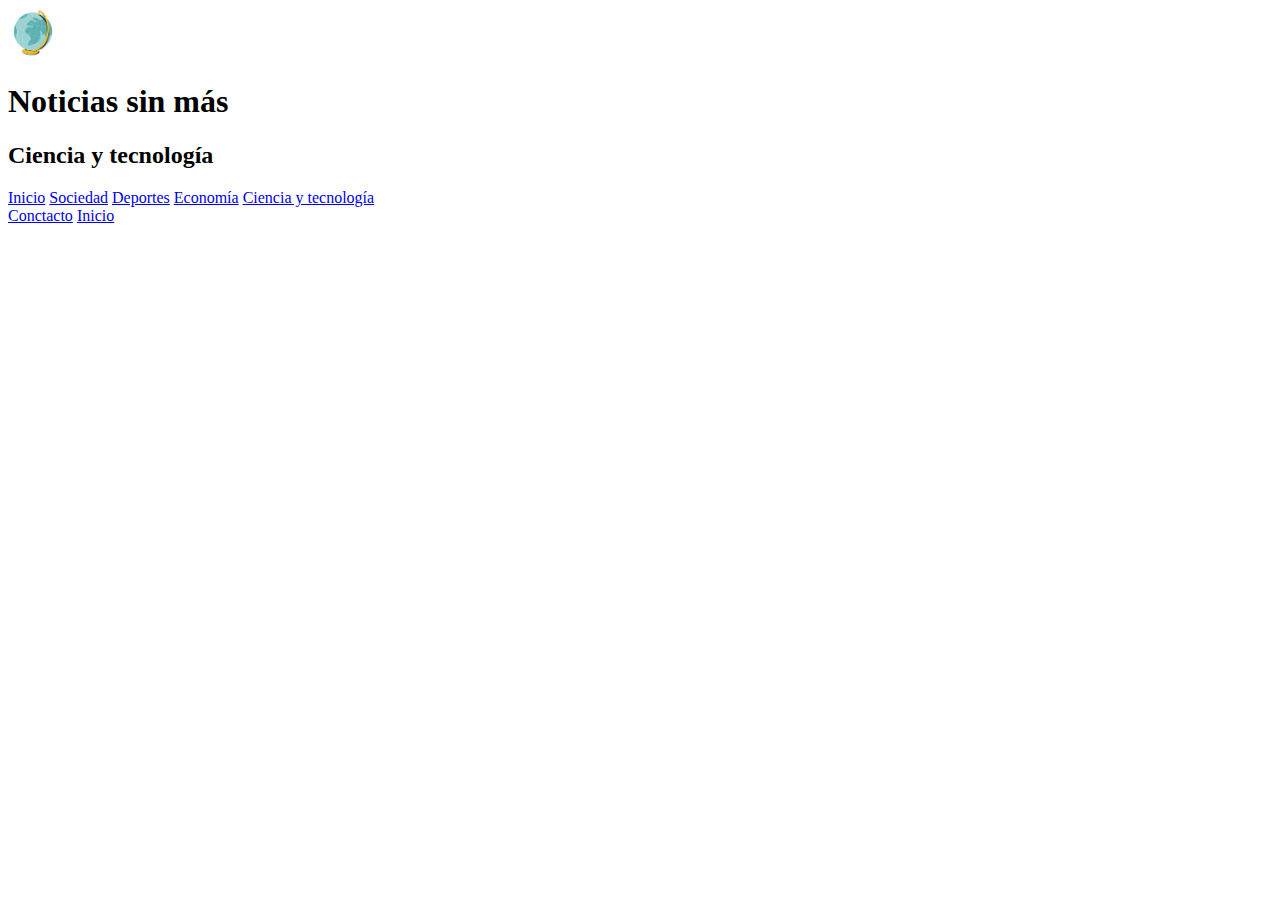
<file: ciencia.html>
<!DOCTYPE html>
<html lang="en">
<head>
    <meta charset="UTF-8">
    <meta http-equiv="X-UA-Compatible" content="IE=edge">
    <meta name="viewport" content="width=device-width, initial-scale=1.0">
    <title>Document</title>
</head>
<body>
    <header>
        <img src="imagenes/mundo.jpg" alt="Logotipo de Noticias sin más" width="50" height="50">
        <h1 id="encabezado">Noticias sin más</h1>
        <h2>Ciencia y tecnología</h2>
        <nav>
            <a href="index.html">Inicio</a>
            <a href="sociedad.html">Sociedad</a>
            <a href="deportes.html">Deportes</a>
            <a href="economia.html">Economía</a>
            <a href="ciencia.html">Ciencia y tecnología</a>
        </nav>
    </header>
    <section>
        
    </section>
    <footer>
        <a href="contacto.html">Conctacto</a>
        <a href="index.html#encabezado">Inicio</a>      
    </footer> 
</body>
</html>
</file>
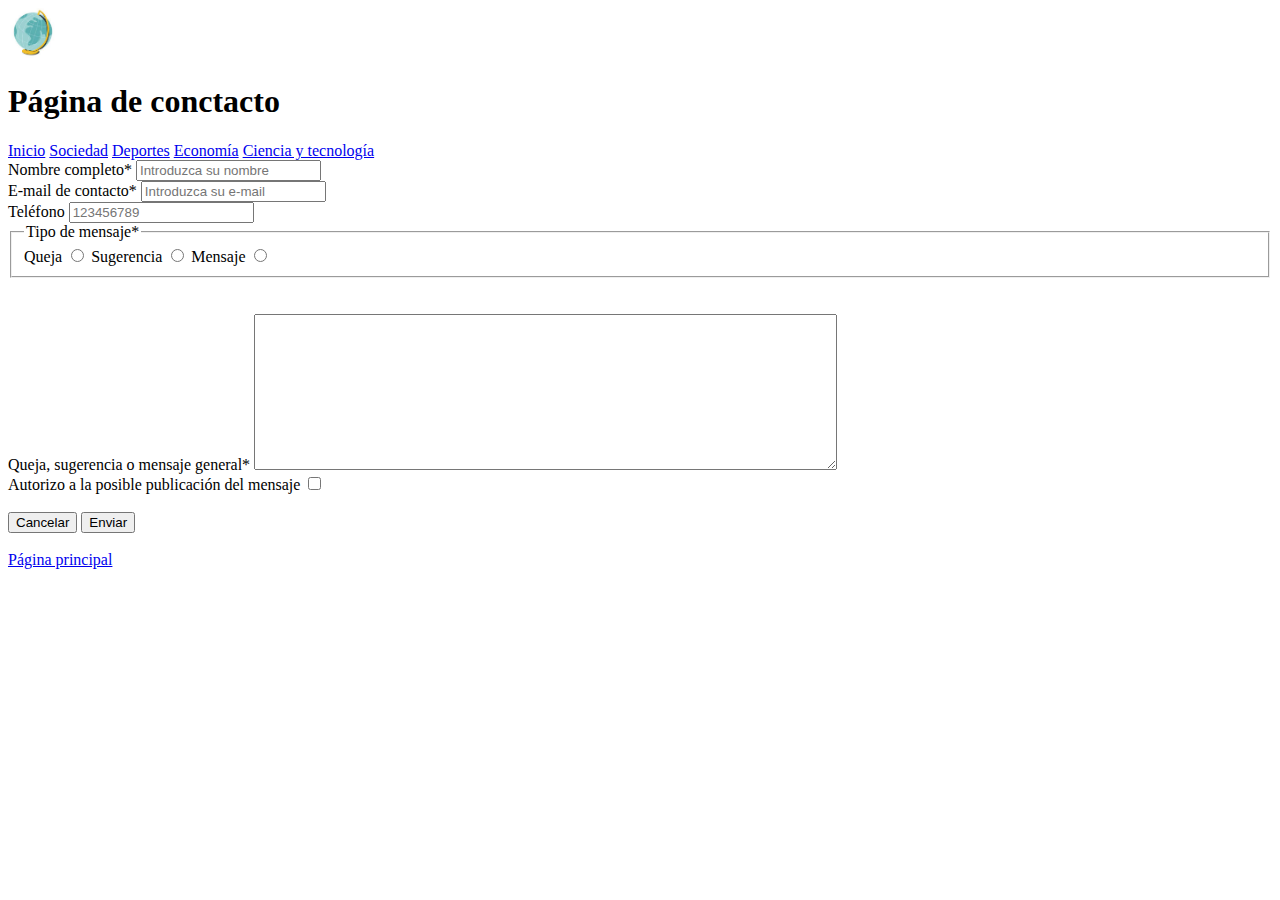
<file: contacto.html>
<!DOCTYPE html>
<html lang="en">
<head>
    <meta charset="UTF-8">
    <meta http-equiv="X-UA-Compatible" content="IE=edge">
    <meta name="viewport" content="width=device-width, initial-scale=1.0">
    <title>Document</title>
</head>
<body>
    <header>
        <img src="imagenes/mundo.jpg" alt="Logotipo de Noticias sin más" width="50" height="50">
        <h1 id="encabezado">Página de conctacto</h1>
        <nav>
            <a href="index.html">Inicio</a>
            <a href="sociedad.html">Sociedad</a>
            <a href="deportes.html">Deportes</a>
            <a href="economia.html">Economía</a>
            <a href="ciencia.html">Ciencia y tecnología</a>
        </nav>
    </header>
    <section>
        <form>
            <label for="nombre">Nombre completo* </label>
            <input type="text" name="nombre" id="nombre" placeholder="Introduzca su nombre" required>
            <br>
            <label for="correo">E-mail de contacto* </label>
            <input type="email" name="correo" id="correo" placeholder="Introduzca su e-mail" required>
            <br>
            <label for="telefono">Teléfono</label>
            <input type="tel" name="telefono" id="telefono" placeholder="123456789">
            <br>
            <fieldset>
                <legend>Tipo de mensaje* </legend>
                <label for="queja">Queja</label>
                <input type="radio" name="tipom" id="queja" value="1" required>
                <label for="sugerencia">Sugerencia</label>
                <input type="radio" name="tipom" id="sugerencia" value="2" required>
                <label for="mensaje">Mensaje</label>
                <input type="radio" name="tipom" id="mensaje" value="3" required>
            </fieldset>
            <br><br>
            <label for="mensaje">Queja, sugerencia o mensaje general* </label>
            <textarea name="mensaje" id="mensaje" cols="70" rows="10" required></textarea>
            <br>
            <label for="autorizo">Autorizo a la posible publicación del mensaje </label>
            <input type="checkbox" name="autorizo" id="autorizo">
            <br><br>
            <button type="reset">Cancelar</button>
            <button type="submit">Enviar</button>
            <br><br>
        </form>
    </section>
    <footer>
        <a href="index.html#encabezado">Página principal</a>      
    </footer> 
</body>
</html>
</file>
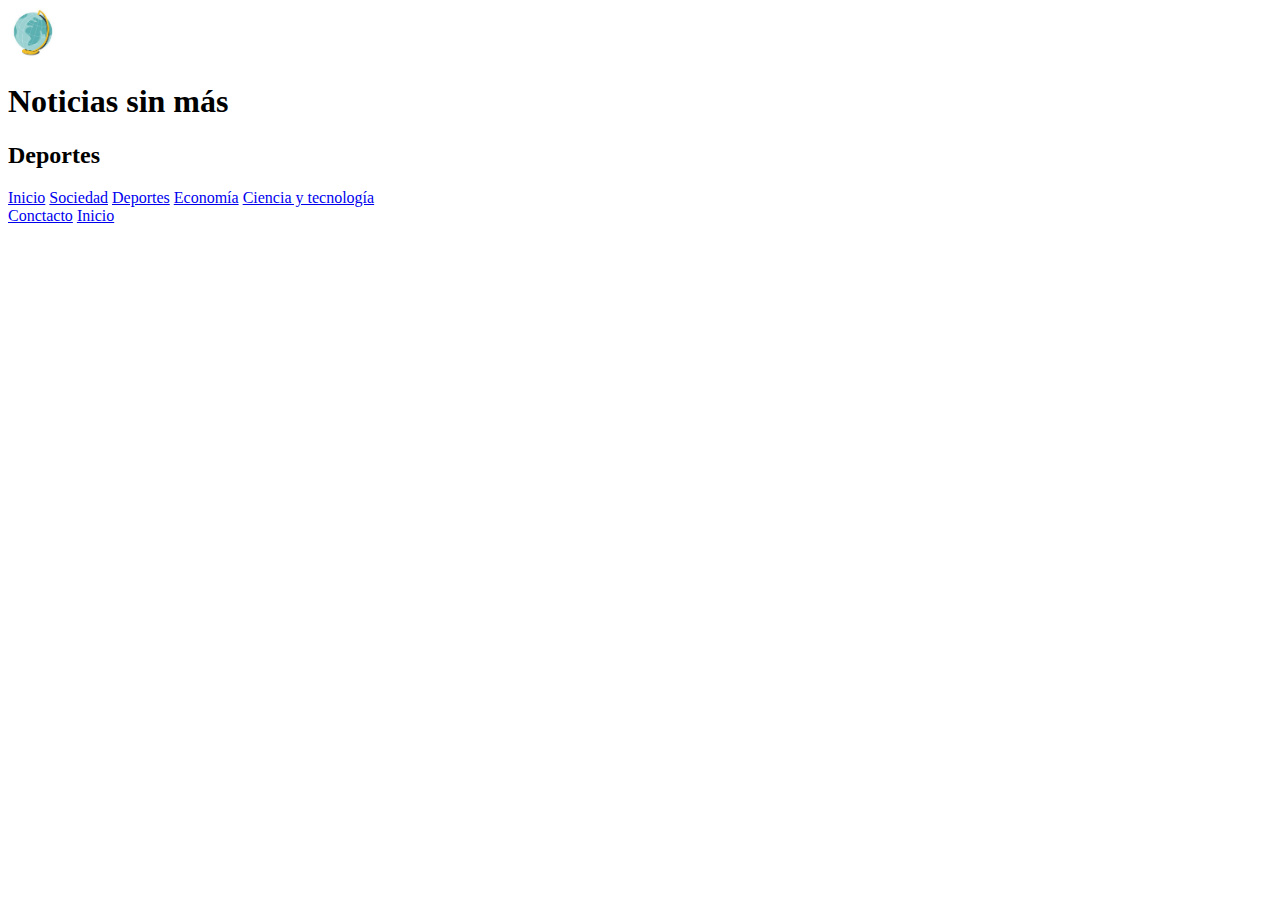
<file: deportes.html>
<!DOCTYPE html>
<html lang="en">
<head>
    <meta charset="UTF-8">
    <meta http-equiv="X-UA-Compatible" content="IE=edge">
    <meta name="viewport" content="width=device-width, initial-scale=1.0">
    <title>Document</title>
</head>
<body>
    <header>
        <img src="imagenes/mundo.jpg" alt="Logotipo de Noticias sin más" width="50" height="50">
        <h1 id="encabezado">Noticias sin más</h1>
        <h2>Deportes</h2>
        <nav>
            <a href="index.html">Inicio</a>
            <a href="sociedad.html">Sociedad</a>
            <a href="deportes.html">Deportes</a>
            <a href="economia.html">Economía</a>
            <a href="ciencia.html">Ciencia y tecnología</a>
        </nav>
    </header>
    <section>
        
    </section>
    <footer>
        <a href="contacto.html">Conctacto</a>
        <a href="index.html#encabezado">Inicio</a>      
    </footer> 
</body>
</html>
</file>
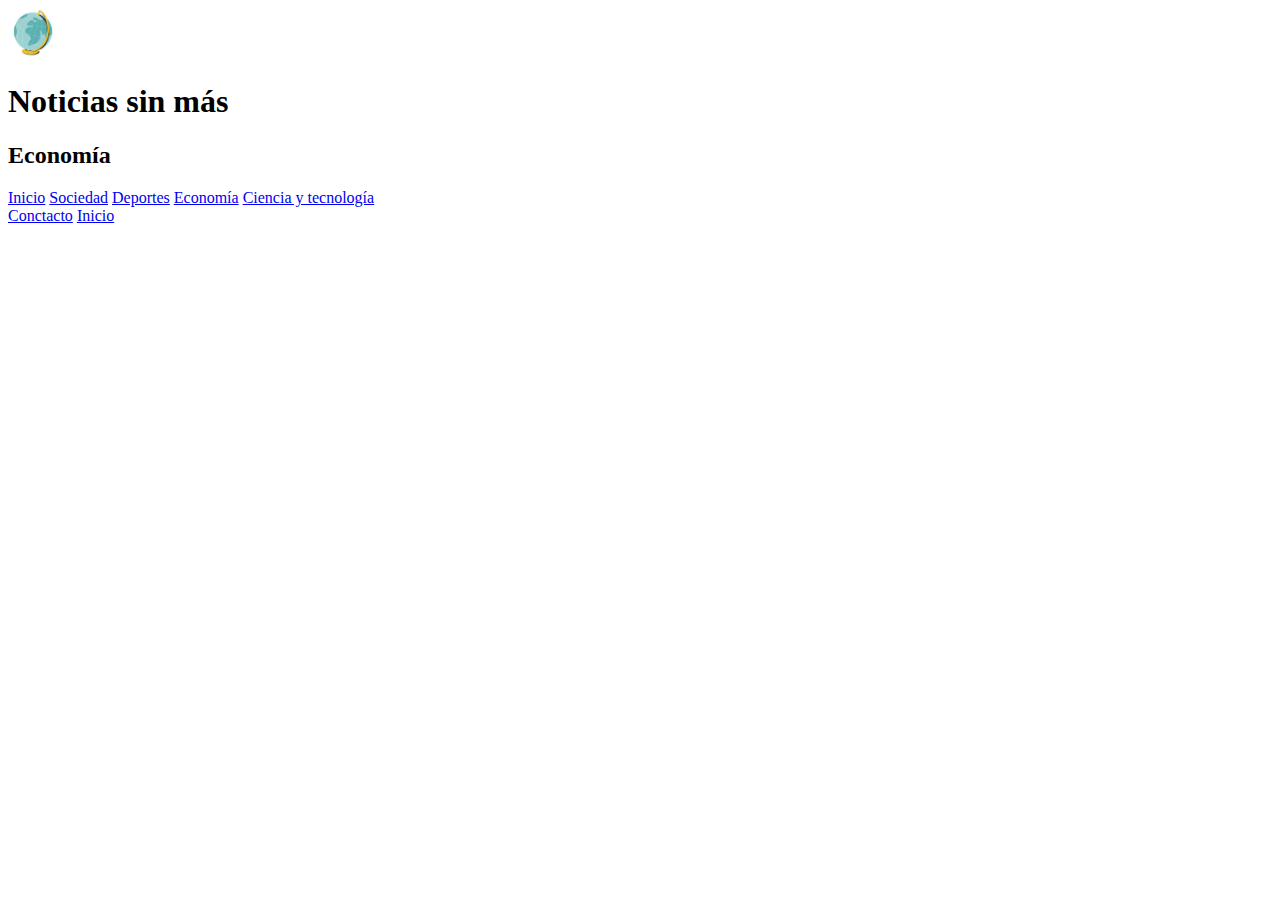
<file: economia.html>
<!DOCTYPE html>
<html lang="en">
<head>
    <meta charset="UTF-8">
    <meta http-equiv="X-UA-Compatible" content="IE=edge">
    <meta name="viewport" content="width=device-width, initial-scale=1.0">
    <title>Document</title>
</head>
<body>
    <header>
        <img src="imagenes/mundo.jpg" alt="Logotipo de Noticias sin más" width="50" height="50">
        <h1 id="encabezado">Noticias sin más</h1>
        <h2>Economía</h2>
        <nav>
            <a href="index.html">Inicio</a>
            <a href="sociedad.html">Sociedad</a>
            <a href="deportes.html">Deportes</a>
            <a href="economia.html">Economía</a>
            <a href="ciencia.html">Ciencia y tecnología</a>
        </nav>
    </header>
    <section>
        
    </section>
    <footer>
        <a href="contacto.html">Conctacto</a>
        <a href="index.html#encabezado">Inicio</a>      
    </footer> 
</body>
</html>
</file>
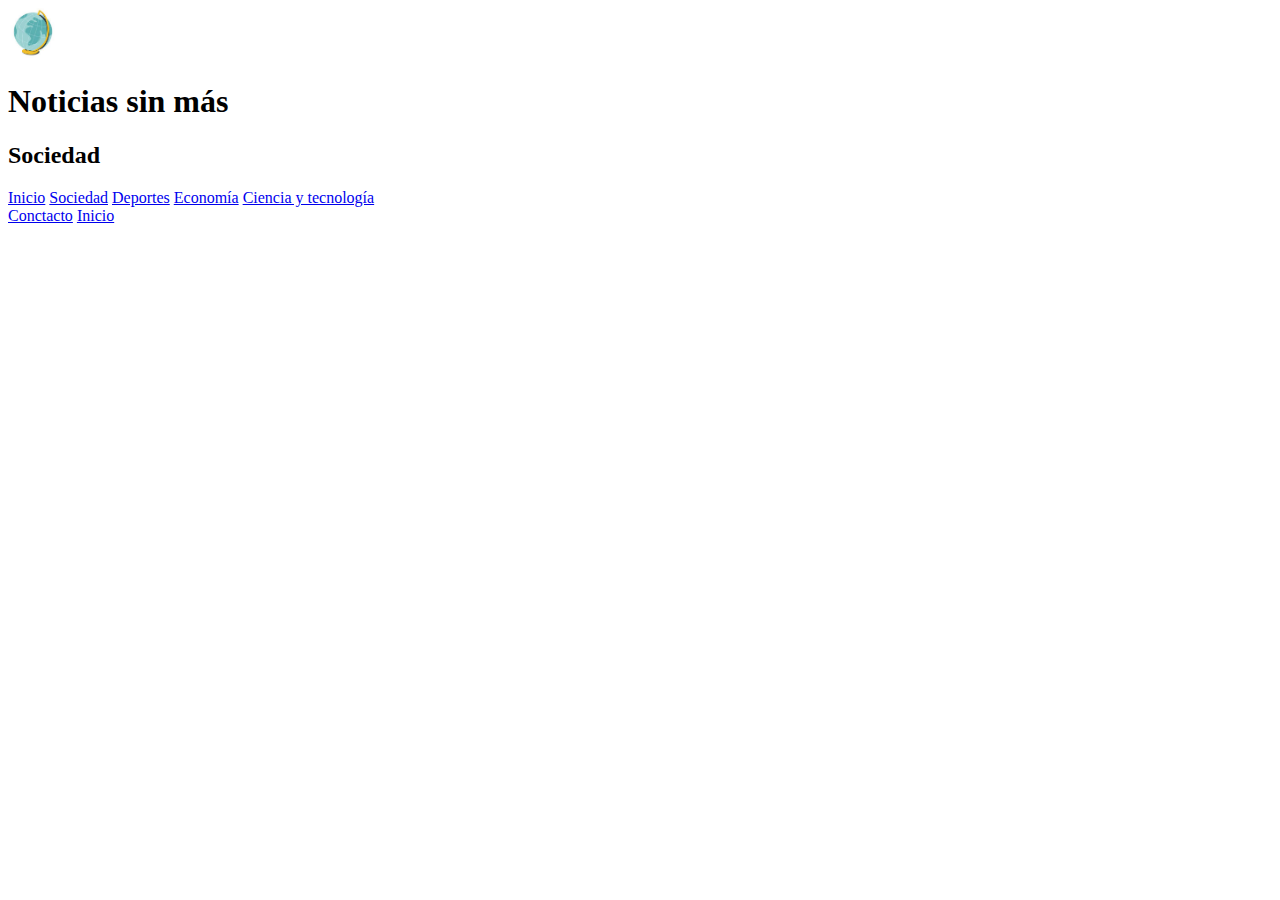
<file: sociedad.html>
<!DOCTYPE html>
<html lang="en">
<head>
    <meta charset="UTF-8">
    <meta http-equiv="X-UA-Compatible" content="IE=edge">
    <meta name="viewport" content="width=device-width, initial-scale=1.0">
    <title>Document</title>
</head>
<body>
    <header>
        <img src="imagenes/mundo.jpg" alt="Logotipo de Noticias sin más" width="50" height="50">
        <h1 id="encabezado">Noticias sin más</h1>
        <h2>Sociedad</h2>
        <nav>
            <a href="index.html">Inicio</a>
            <a href="sociedad.html">Sociedad</a>
            <a href="deportes.html">Deportes</a>
            <a href="economia.html">Economía</a>
            <a href="ciencia.html">Ciencia y tecnología</a>
        </nav>
    </header>
    <section>
        
    </section>
    <footer>
        <a href="contacto.html">Conctacto</a>
        <a href="index.html#encabezado">Inicio</a>      
    </footer> 
</body>
</html>
</file>
